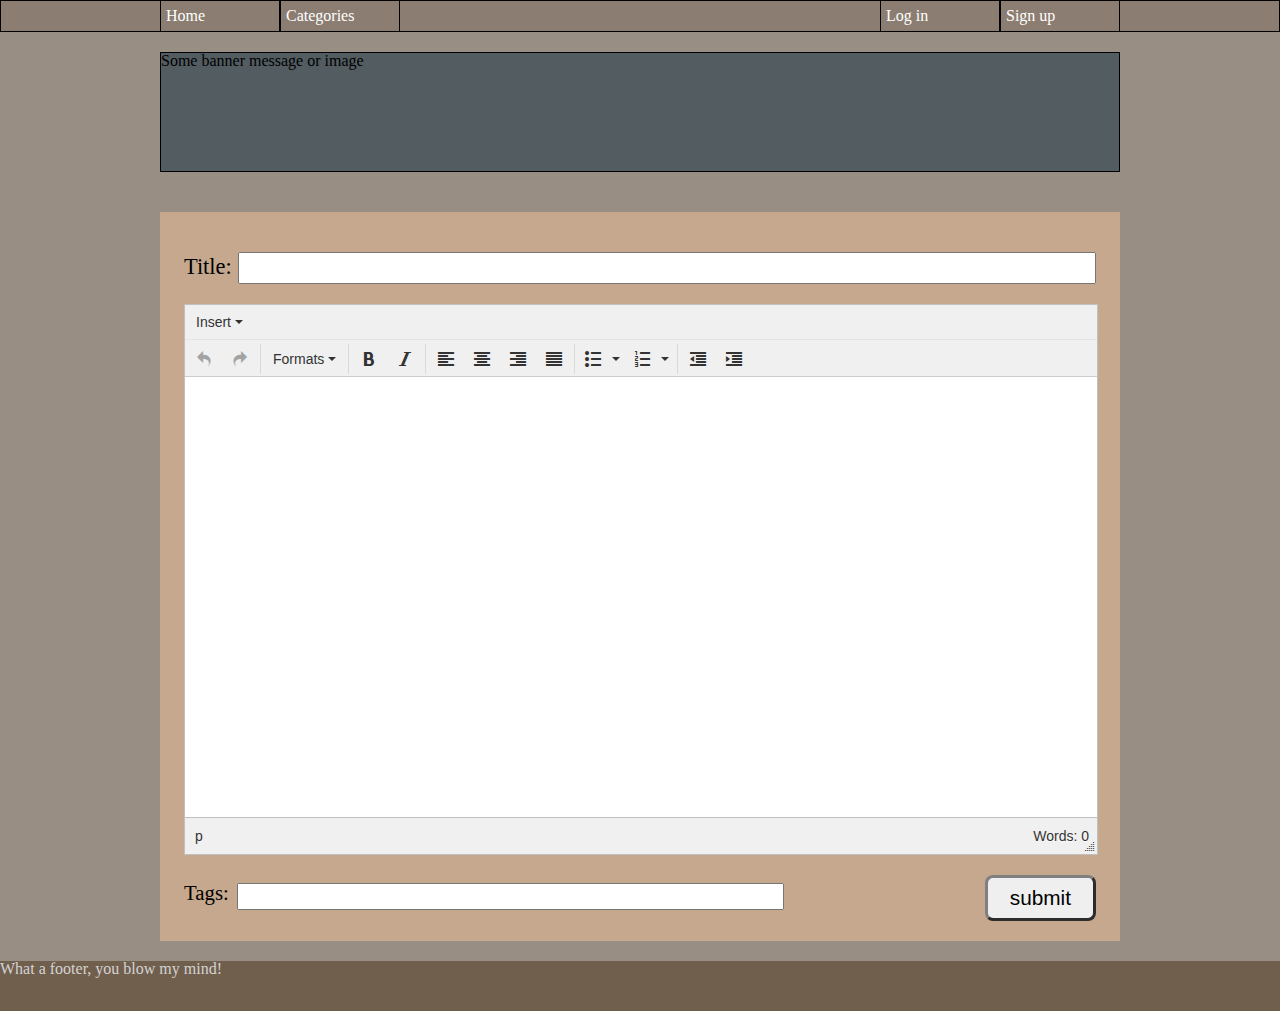
<file: askQuestion.html>
<!DOCTYPE HTML>
<html>
<head>
	<meta charset="utf-8">
	<title></title>
	<link rel="stylesheet" href="Resources/CSS/mainpage.css">

	<script type="text/javascript" src="Resources/javascript/TinyMCE/tinymce.min.js"></script>
	<script type="text/javascript">
		
		var viewWidth = Math.max(document.documentElement.clientWidth, window.innerWidth);
		var viewHeight = Math.max(document.documentElement.clientHeight, window.innerHeight);
		
		var tinymceHeight = 240;
		
		if (viewHeight < 900){
			tinymceHeight = viewHeight * 0.66;
		}
		else{
			tinymceHeight = 440;
		}
		
		var containerWidth = viewWidth * 0.75;
		var previewWidth = containerWidth - 100; //Might have to change the last value to something else according to how the questions will appear 
		var previewHeight = viewHeight - 88 - 200; //we subtract 88 because of the way tinymce calculates the space and we subtract an additional 200 so we don't completely fill up the screen
	
		var tinymceWidth = containerWidth * 0.95;
	
		tinymce.init({
			selector: '#textAreaQuestion',
			body_class: 'elm1=my_class',
			height : tinymceHeight,
			width : tinymceWidth,
			plugins: ["advlist lists autolink autosave charmap codesample hr image imagetools preview link searchreplace wordcount"],
			advlist_number_styles: "lower-alpha,upper-alpha,lower-roman,upper-roman",
			//toolbar: "charmap codesample",
			//menubar: "charmap",
			toolbar: "undo redo | styleselect | bold, italic | alignleft, aligncenter, alignright, alignjustify | bullist, numlist | outdent, indent",
			menu: {
				view: {title: "Edit", items: "undo, redo | searchreplace"},
				view: {title: "Insert", items: "link, image | hr, charmap | codesample"}
			},
			image_advtab: true, //See this page for more image tools options with php and javascript https://www.tinymce.com/docs/plugins/imagetools/
			plugin_preview_height: previewWidth,
			plugin_preview_width: previewHeight,
			link_context_toolbar: true,
			link_assume_external_targets: true,
			link_title: false
		});
		
	</script>
</head>
<body>
	<header>
		<!-- Create a menu system inside these header tags -->
		<ul class="menubar">
			<div class="first">
				<li><a href="index.html">Home</a></li>
				<li><a href="#">Categories</a></li>
			</div>
			<div class="last">
				<li><a href="#">Log in</a></li>
				<li><a href="#">Sign up</a></li>
			</div>
		</ul>
	</header>
	
	<!-- Possible add a banner type message at the top before we show the main content -->
	<div class="banner"><p>Some banner message or image</p></div>

	<!-- Almost everything on the page should go into the mainContainer, except pop-ups, menus, footers, etc. This tag should contain the main content on the page 	-->
	<main class="mainContainer">
		<section class="mainSection" style="width:100%">
			<!-- The mainSection tag contains everything on the main area of the webpage, things that we want to the user to focus on. Other things, such as links and navigation, additional and/or useful information should go into the sidebar tags -->
			<div class="sectionArea">
				<form id="askQuestionForm" name="askQuestionForm" action="process.php?action=newQuestion" method="post">
				
					<div id="formTop">
						<label for="title">Title:</label>
						<input name="title" type="text" />
					</div>
				
					<textarea form="askQuestionForm" name="text" id="textAreaQuestion"></textarea>
					
					<div id="formBottom">
						<label for="tags">Tags: </label>
						<input name="tags" type="text" />

						<input type="submit" name="submitbtn" value="submit" />
					</div>
				</form>
				
			</div>
		</section>
		
	</main>

	<footer>
		<!-- Footer contains some useful information. It can contain links and navigation such as emails, opening times (for a company), date of creation or last edit on the website and other resources that we don't need the attention other elements on the site recieve. -->
		<p>
			What a footer, you blow my mind!
		</p>
	</footer>

<!-- Below this mark should be nothing but extra resources for website functionality. The user will never get to see anything displayed beneath this comment. -->
<script type="text/javascript" src="Resources/javascript/jquery-2.2.0.js"></script>
<script type="text/javascript" src="Resources/javascript/testScript.js"></script>
</body>
</html>
</file>
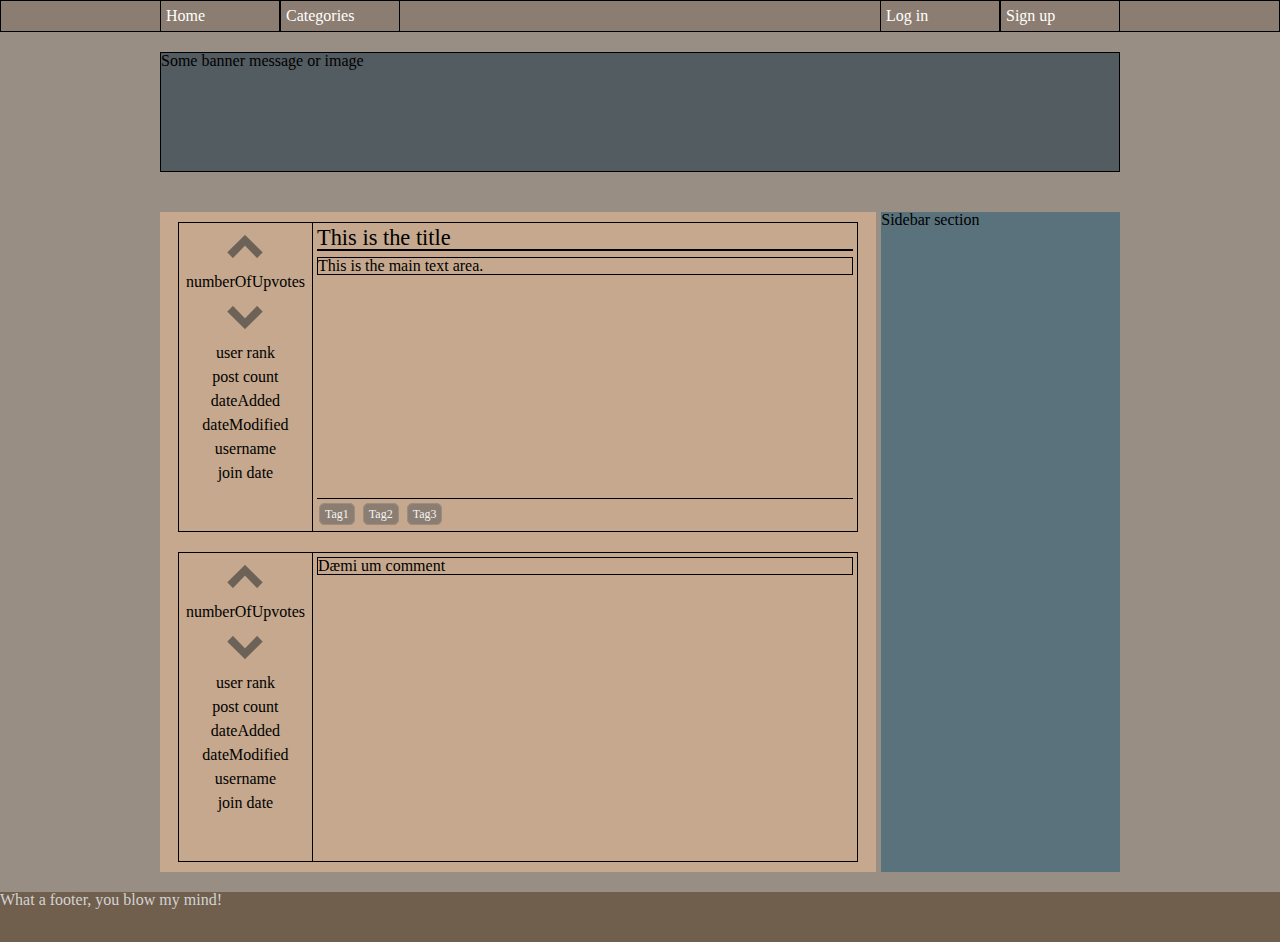
<file: question.html>
<!DOCTYPE HTML>
<html>
<head>
	<meta charset="utf-8">
	<title></title>
	<link rel="stylesheet" href="Resources/CSS/mainpage.css">

</head>
<body>
	<header>
		<!-- Create a menu system inside these header tags -->
		<ul class="menubar">
			<div class="first">
				<li><a href="index.html">Home</a></li>
				<li><a href="#">Categories</a></li>
			</div>
			<div class="last">
				<li><a href="#">Log in</a></li>
				<li><a href="#">Sign up</a></li>
			</div>
		</ul>
	</header>
	
	<!-- Possible add a banner type message at the top before we show the main content -->
	<div class="banner"><p>Some banner message or image</p></div>

	<!-- Almost everything on the page should go into the mainContainer, except pop-ups, menus, footers, etc. This tag should contain the main content on the page 	-->
	<main class="mainContainer">
		<section class="mainSection">
			<!-- The mainSection tag contains everything on the main area of the webpage, things that we want to the user to focus on. Other things, such as links and navigation, additional and/or useful information should go into the sidebar tags -->
			<div class="sectionArea">
				
				<!-- use php to load this dynamically  -->
				<!-- QACard: Question/Answer card -->
				<section class="QACard">
					<section class="QAInfo">
						<div class="votes">
							<img src="Resources/icons/upvote.png" width="40px" height="auto" />
							<p>numberOfUpvotes</p>
							<img src="Resources/icons/downvote.png" width="40px" height="auto" />
						</div>
                        <p>user rank</p>
                        <p>post count</p>
						<p>dateAdded</p>
						<p>dateModified</p>
						<p>username</p>
						<p>join date</p>
					</section>
					<section class="QAMain">
						<p class="QTitle">This is the title</p>
						<p class="QAText">This is the main text area. </p>
						<div class="QTags">
							<a href="#">Tag1</a>
							<a href="#">Tag2</a>
							<a href="#">Tag3</a>
						</div>
					</section>
				</section>

                <section class="QACard">
                    <section class="QAInfo">
						<div class="votes">
							<img src="Resources/icons/upvote.png" width="40px" height="auto" />
							<p>numberOfUpvotes</p>
							<img src="Resources/icons/downvote.png" width="40px" height="auto" />
						</div>
                        <p>user rank</p>
                        <p>post count</p>
                        <p>dateAdded</p>
                        <p>dateModified</p>
                        <p>username</p>
                        <p>join date</p>
                    </section>
                    <section class="QAMain">
                        <p class="QAText">Dæmi um comment</p>
                    </section>
                </section>
				
			</div>
		</section>
		
		<aside class="sidebar">
			<!-- The sidebar sits next to the mainSection and can provide lots of useful features for the user.	Everything from navigation and links, additional information or other things the user might be looking for while browsing. -->
			<p>
				Sidebar section
			</p>
		</aside>
		
	</main>

	<footer>
		<!-- Footer contains some useful information. It can contain links and navigation such as emails, opening times (for a company), date of creation or last edit on the website and other resources that we don't need the attention other elements on the site recieve. -->
		<p>
			What a footer, you blow my mind!
		</p>
	</footer>

<!-- Below this mark should be nothing but extra resources for website functionality. The user will never get to see anything displayed beneath this comment. -->
<script type="text/javascript" src="Resources/javascript/jquery-2.2.0.js"></script>
<script type="text/javascript" src="Resources/javascript/testScript.js"></script>
</body>
</html>
</file>
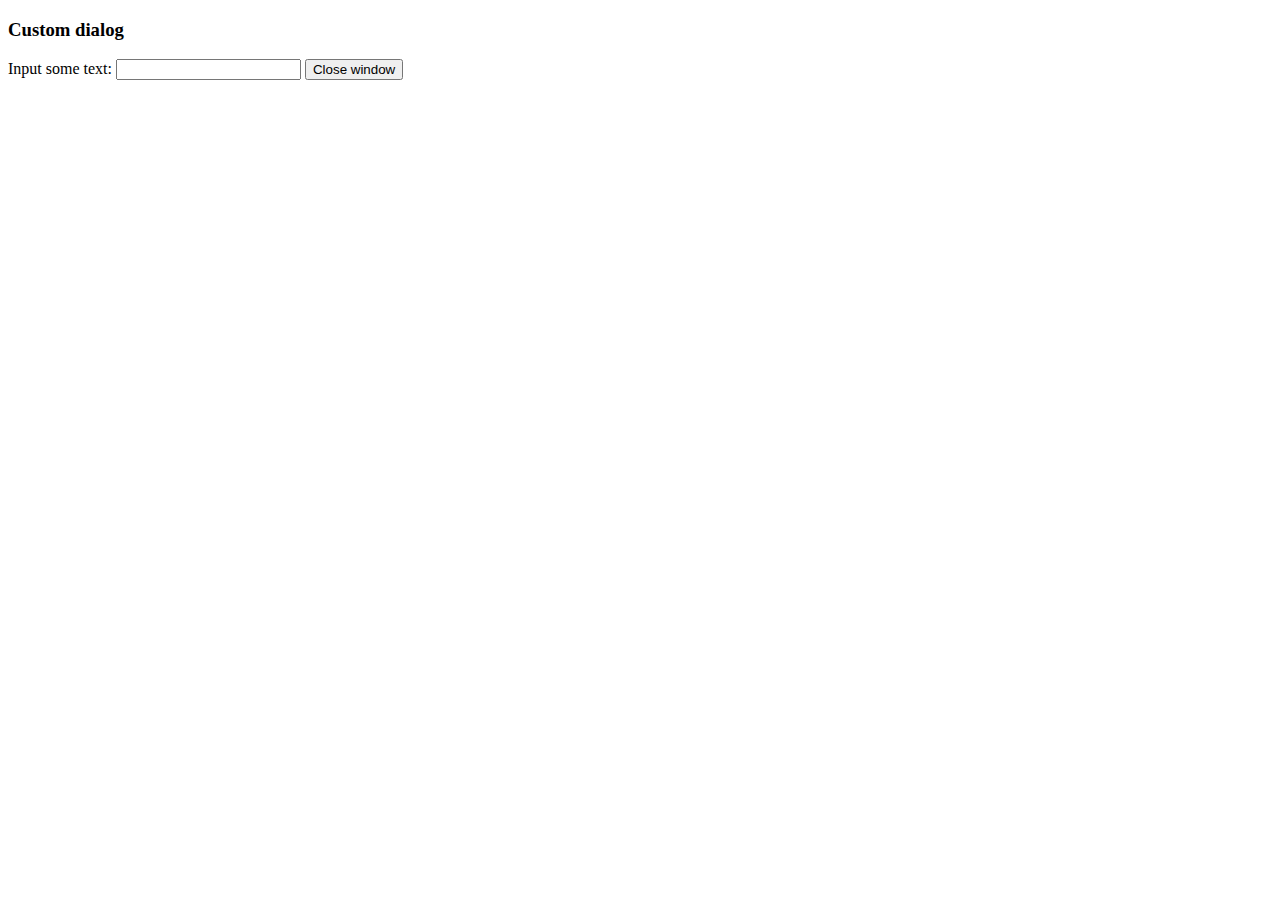
<file: Resources/javascript/TinyMCE/plugins/example/dialog.html>
<!DOCTYPE html>
<html>
<body>
	<h3>Custom dialog</h3>
	Input some text: <input id="content">
	<button onclick="top.tinymce.activeEditor.windowManager.getWindows()[0].close();">Close window</button>
</body>
</html>
</file>
<file: Resources/CSS/mainpage.css>
/* http://meyerweb.com/eric/tools/css/reset/ 
   v2.0 | 20110126
   License: none (public domain)
*/
html, body, div, span, applet, object, iframe,
h1, h2, h3, h4, h5, h6, p, blockquote, pre,
a, abbr, acronym, address, big, cite, code,
del, dfn, em, img, ins, kbd, q, s, samp,
small, strike, strong, sub, sup, tt, var,
b, u, i, center,
dl, dt, dd, ol, ul, li,
fieldset, form, label, legend,
table, caption, tbody, tfoot, thead, tr, th, td,
article, aside, canvas, details, embed,
figure, figcaption, footer, header, hgroup,
menu, nav, output, ruby, section, summary,
time, mark, audio, video {
  margin: 0;
  padding: 0;
  border: 0;
  font-size: 100%;
  font: inherit;
  vertical-align: baseline; }

/* HTML5 display-role reset for older browsers */
article, aside, details, figcaption, figure,
footer, header, hgroup, menu, nav, section {
  display: block; }

body {
  line-height: 1; }

ol, ul {
  list-style: none; }

blockquote, q {
  quotes: none; }

blockquote:before, blockquote:after,
q:before, q:after {
  content: '';
  content: none; }

table {
  border-collapse: collapse;
  border-spacing: 0; }

.first {
  margin-left: 0;
  margin-right: auto; }

.last {
  margin-left: auto;
  margin-right: 0; }

header {
  width: 100%;
  background-color: #8B7D71;
  border: 1px solid black; }

.menubar {
  display: flex;
  flex-flow: row nowrap;
  justify-content: flex-start;
  align-items: stretch;
  align-content: stretch;
  order: 0;
  width: 75vw;
  margin: 0 auto; }
  .menubar div {
    display: flex;
    flex-flow: row nowrap;
    justify-content: flex-start;
    align-items: stretch;
    align-content: stretch;
    order: 0; }
    .menubar div li a {
      display: block;
      height: 30px;
      width: 120px;
      line-height: 30px;
      color: white;
      text-decoration: none;
      padding-left: 5px;
      border-left: 1px solid black;
      border-right: 1px solid black; }

.mainContainer {
  width: 75vw;
  height: 100%;
  margin: 20px auto;
  border: none;
  display: flex;
  flex-flow: row nowrap;
  justify-content: flex-start;
  align-items: stretch;
  align-content: stretch;
  order: 0; }
  .mainContainer .mainSection {
    display: flex;
    flex-flow: column nowrap;
    justify-content: space-around;
    align-items: stretch;
    align-content: stretch;
    order: 0;
    width: 75%;
    margin: 0 auto; }
    .mainContainer .mainSection .orderTabs ul {
      display: flex;
      flex-flow: row nowrap;
      justify-content: flex-end;
      align-items: stretch;
      align-content: stretch;
      order: 0; }
      .mainContainer .mainSection .orderTabs ul li {
        background-color: #C5A88D;
        cursor: pointer;
        border-top-left-radius: 8px;
        border-top-right-radius: 2px;
        padding: 2px;
        border: 1px solid black; }
      .mainContainer .mainSection .orderTabs ul li.active {
        border-bottom: none; }
    .mainContainer .mainSection .sectionArea {
      display: flex;
      flex-flow: column nowrap;
      justify-content: flex-start;
      align-items: stretch;
      align-content: stretch;
      order: 0;
      background-color: #C5A88D;
      min-height: 70vh;
      width: 100%; }
      .mainContainer .mainSection .sectionArea .askQuestionBtn a {
        display: flex;
        flex-flow: row nowrap;
        justify-content: space-around;
        align-items: center;
        align-content: stretch;
        order: 0;
        width: 25%;
        height: 40px;
        margin: 10px 10px 0 auto;
        font-size: 1.25em;
        text-decoration: none;
        color: black;
        background-color: #8daac5;
        border: 3px outset #3a5772;
        border-radius: 4px;
        transition: border-color 0.2s ease-out; }
      .mainContainer .mainSection .sectionArea .askQuestionBtn a:hover {
        border-color: #18232e;
        transition: border-color 0.1s ease-in; }
      .mainContainer .mainSection .sectionArea .qOverview {
        display: flex;
        flex-flow: row nowrap;
        justify-content: flex-start;
        align-items: stretch;
        align-content: stretch;
        order: 0;
        margin: 10px 10px;
        background-color: #806F60;
        padding: 5px 9px;
        border: 1px solid transparent;
        transition: border 0.2s linear; }
        .mainContainer .mainSection .sectionArea .qOverview .qOverviewInfo {
          display: flex;
          flex-flow: column nowrap;
          justify-content: flex-start;
          align-items: stretch;
          align-content: stretch;
          order: 0;
          width: 30%;
          border-right: 1px solid black; }
          .mainContainer .mainSection .sectionArea .qOverview .qOverviewInfo .qOverviewInfoDates {
            display: flex;
            flex-flow: row nowrap;
            justify-content: space-between;
            align-items: stretch;
            align-content: stretch;
            order: 0;
            margin-left: 6px;
            margin-right: 16px; }
          .mainContainer .mainSection .sectionArea .qOverview .qOverviewInfo .qOverviewInfoBoxes {
            display: flex;
            flex-flow: row nowrap;
            justify-content: space-around;
            align-items: stretch;
            align-content: stretch;
            order: 0; }
            .mainContainer .mainSection .sectionArea .qOverview .qOverviewInfo .qOverviewInfoBoxes div {
              display: flex;
              flex-flow: column nowrap;
              justify-content: flex-start;
              align-items: stretch;
              align-content: stretch;
              order: 0;
              text-align: center;
              border: 1px solid black;
              margin-top: 4px; }
        .mainContainer .mainSection .sectionArea .qOverview .qOverviewSection {
          display: flex;
          flex-flow: column nowrap;
          justify-content: flex-start;
          align-items: stretch;
          align-content: stretch;
          order: 0;
          width: 55%;
          margin-left: 20px; }
          .mainContainer .mainSection .sectionArea .qOverview .qOverviewSection .qOverviewSectionName {
            display: flex;
            flex-flow: row nowrap;
            justify-content: flex-start;
            align-items: center;
            align-content: stretch;
            order: 0;
            flex: 1; }
            .mainContainer .mainSection .sectionArea .qOverview .qOverviewSection .qOverviewSectionName a {
              text-decoration: none;
              color: white;
              font-size: 1.4em; }
          .mainContainer .mainSection .sectionArea .qOverview .qOverviewSection .qOverviewTags {
            display: flex;
            flex-flow: row nowrap;
            justify-content: flex-start;
            align-items: stretch;
            align-content: stretch;
            order: 0; }
            .mainContainer .mainSection .sectionArea .qOverview .qOverviewSection .qOverviewTags a {
              text-decoration: none;
              color: lightgray;
              font-size: 0.9em;
              padding: 2px 4px;
              background-color: #8B7D71;
              border: 1px solid #998E84;
              border-radius: 2px;
              margin: 0 2px;
              transition: border-color 0.1s; }
            .mainContainer .mainSection .sectionArea .qOverview .qOverviewSection .qOverviewTags a:hover {
              border-color: #d3ceca;
              transition: border-color 0.1s; }
        .mainContainer .mainSection .sectionArea .qOverview .qOverviewProfile {
          display: flex;
          flex-flow: column nowrap;
          justify-content: flex-start;
          align-items: stretch;
          align-content: stretch;
          order: 0;
          width: 15%; }
      .mainContainer .mainSection .sectionArea .qOverview:hover {
        border: 1px solid black;
        transition: border-color 0.2s linear; }
  .mainContainer .sidebar {
    width: 25%;
    margin-left: 5px;
    background-color: #5A727C; }

.banner {
  width: 75vw;
  height: 120px;
  margin: 20px auto;
  background-color: #535C60;
  border: 1px solid black; }

.logIn {
  position: absolute;
  left: 0;
  right: 0;
  top: -217px;
  width: 380px;
  margin: 0 auto;
  padding: 40px 50px;
  border: 4px groove slategray;
  background-color: #5A727C; }
  .logIn form {
    display: flex;
    flex-flow: column nowrap;
    justify-content: flex-start;
    align-items: stretch;
    align-content: stretch;
    order: 0; }
    .logIn form label {
      padding-bottom: 2px; }
    .logIn form input {
      margin-bottom: 10px; }

.signUp {
  position: absolute;
  left: 0;
  right: 0;
  top: -320px;
  width: 380px;
  margin: 0 auto;
  padding: 40px 50px;
  border: 4px groove slategray;
  background-color: #5A727C; }
  .signUp form {
    display: flex;
    flex-flow: column nowrap;
    justify-content: flex-start;
    align-items: stretch;
    align-content: stretch;
    order: 0; }
    .signUp form label {
      padding-bottom: 2px; }
    .signUp form input {
      margin-bottom: 10px; }

form[name=askQuestionForm] {
  width: 95%;
  margin: 20px auto; }
  form[name=askQuestionForm] #formTop {
    display: flex;
    flex-flow: row nowrap;
    justify-content: flex-start;
    align-items: stretch;
    align-content: stretch;
    order: 0;
    margin: 20px 0; }
    form[name=askQuestionForm] #formTop label[for=title] {
      font-size: 1.4em;
      line-height: 1.3em;
      padding-right: 6px; }
    form[name=askQuestionForm] #formTop input[name=title] {
      font-size: 1.4em;
      width: 100%; }
  form[name=askQuestionForm] #mceu_13 {
    margin: 20px auto; }
  form[name=askQuestionForm] #formBottom {
    display: flex;
    flex-flow: row nowrap;
    justify-content: flex-start;
    align-items: stretch;
    align-content: stretch;
    order: 0; }
    form[name=askQuestionForm] #formBottom label[for=tags] {
      font-size: 1.3em;
      line-height: calc(1.3em + 8px);
      padding-right: 8px;
      margin: 0; }
    form[name=askQuestionForm] #formBottom input[name=tags] {
      margin-top: 8px;
      height: 1.3em;
      font-size: 1.3em;
      width: 60%; }
    form[name=askQuestionForm] #formBottom input[name=submitbtn] {
      font-size: 1.3em;
      margin-left: auto;
      padding: 8px 22px;
      border: 3px outset gray;
      border-radius: 8px;
      transition: border-color 0.2s ease-out; }
    form[name=askQuestionForm] #formBottom input[name=submitbtn]:hover {
      border-color: #404040;
      transition: border-color 0.5s ease-out; }

.QACard {
  display: flex;
  flex-flow: row nowrap;
  justify-content: flex-start;
  align-items: stretch;
  align-content: stretch;
  order: 0;
  width: 95%;
  min-height: 310px;
  margin: 10px auto;
  border: 1px solid black; }
  .QACard .QAInfo {
    display: flex;
    flex-flow: column nowrap;
    justify-content: flex-start;
    align-items: center;
    align-content: stretch;
    order: 0;
    width: 20%;
    border-right: 1px solid black; }
    .QACard .QAInfo .votes {
      display: flex;
      flex-flow: column nowrap;
      justify-content: flex-start;
      align-items: center;
      align-content: stretch;
      order: 0; }
      .QACard .QAInfo .votes img {
        opacity: 0.65;
        transition: opacity 0.1s; }
      .QACard .QAInfo .votes img:hover {
        opacity: 1;
        transition: opacity 0.1s; }
    .QACard .QAInfo p {
      padding: 4px 2px; }
  .QACard .QAMain {
    display: flex;
    flex-flow: column nowrap;
    justify-content: flex-start;
    align-items: stretch;
    align-content: stretch;
    order: 0;
    width: 80%;
    margin: 4px 4px; }
    .QACard .QAMain .QTitle {
      font-size: 1.4em;
      margin-bottom: 6px;
      border-bottom: 2px solid black; }
    .QACard .QAMain .QAText {
      border: 1px solid black; }
    .QACard .QAMain .QTags {
      margin-top: auto;
      cursor: default;
      padding: 6px 0;
      border-top: 1px solid black; }
      .QACard .QAMain .QTags a {
        text-decoration: none;
        color: #f4f4f4;
        font-size: 0.75em;
        padding: 3px 5px;
        background-color: #8B7D71;
        border: 1px solid #998E84;
        border-radius: 6px;
        margin: 0 2px;
        transition: border-color 0.1s; }
      .QACard .QAMain .QTags a:hover {
        border-color: #d3ceca;
        transition: border-color 0.1s; }

form[name=commentForm] {
  margin: 0 auto 14px auto; }

.profileArea {
  display: flex;
  flex-flow: row nowrap;
  justify-content: flex-start;
  align-items: stretch;
  align-content: stretch;
  order: 0;
  width: 100%;
  min-height: 60vh;
  border: 1px solid black;
  background-color: #C5A88D; }
  .profileArea hr {
    border-color: black; }
  .profileArea .profileInfo {
    display: flex;
    flex-flow: column nowrap;
    justify-content: flex-start;
    align-items: center;
    align-content: stretch;
    order: 0;
    width: 30%;
    padding-top: 20px; }
    .profileArea .profileInfo .imageContainer {
      max-width: 20.15vw;
      max-height: 20.15vw;
      overflow: hidden;
      border: 1px solid black; }
      .profileArea .profileInfo .imageContainer img {
        max-height: 100%;
        max-width: auto; }
    .profileArea .profileInfo .uploadImg {
      display: flex;
      flex-flow: column nowrap;
      justify-content: flex-start;
      align-items: stretch;
      align-content: stretch;
      order: 0;
      margin: 4px auto 12px auto; }
      .profileArea .profileInfo .uploadImg label {
        margin: 2px auto 2px 0; }
      .profileArea .profileInfo .uploadImg input[name=profileImage] {
        margin: 2px auto 2px 0; }
      .profileArea .profileInfo .uploadImg input[name=submit] {
        margin: 2px 0 2px auto; }
  .profileArea .profileMain {
    display: flex;
    flex-flow: column nowrap;
    justify-content: flex-start;
    align-items: stretch;
    align-content: stretch;
    order: 0;
    width: 70%;
    padding-top: 40px; }
    .profileArea .profileMain a {
      margin-left: auto;
      margin-right: 7%; }
    .profileArea .profileMain hr {
      width: 86%;
      margin: 12px auto; }
    .profileArea .profileMain .profileTextLabel {
      margin: 6px 20px;
      font-size: 1.25em;
      text-decoration: underline; }
    .profileArea .profileMain .profileText {
      margin: 0 64px;
      font-size: 1.3em; }
    .profileArea .profileMain .profileText:last-child {
      margin: 0 12px;
      font-size: 1.1em; }
    .profileArea .profileMain .profileText.edit {
      width: 80%; }
    .profileArea .profileMain textarea.profileText.edit {
      width: 94%;
      height: 14vh;
      margin: 0 12px;
      font-size: 1.1em; }
    .profileArea .profileMain input[name=submit] {
      margin: 8px 0 12px 12px;
      font-size: 1.05em; }

footer {
  width: 100%;
  height: 50px;
  color: lightgray;
  background-color: #715F4E; }

* {
  box-sizing: border-box; }

body {
  display: flex;
  flex-flow: column nowrap;
  justify-content: space-between;
  align-items: stretch;
  align-content: stretch;
  order: 0;
  background-color: #998E84; }

html, body {
  margin: 0;
  min-height: 100vh; }

/* Below this line are temporary values mainly used for testing */

/*# sourceMappingURL=mainpage.css.map */
</file>
